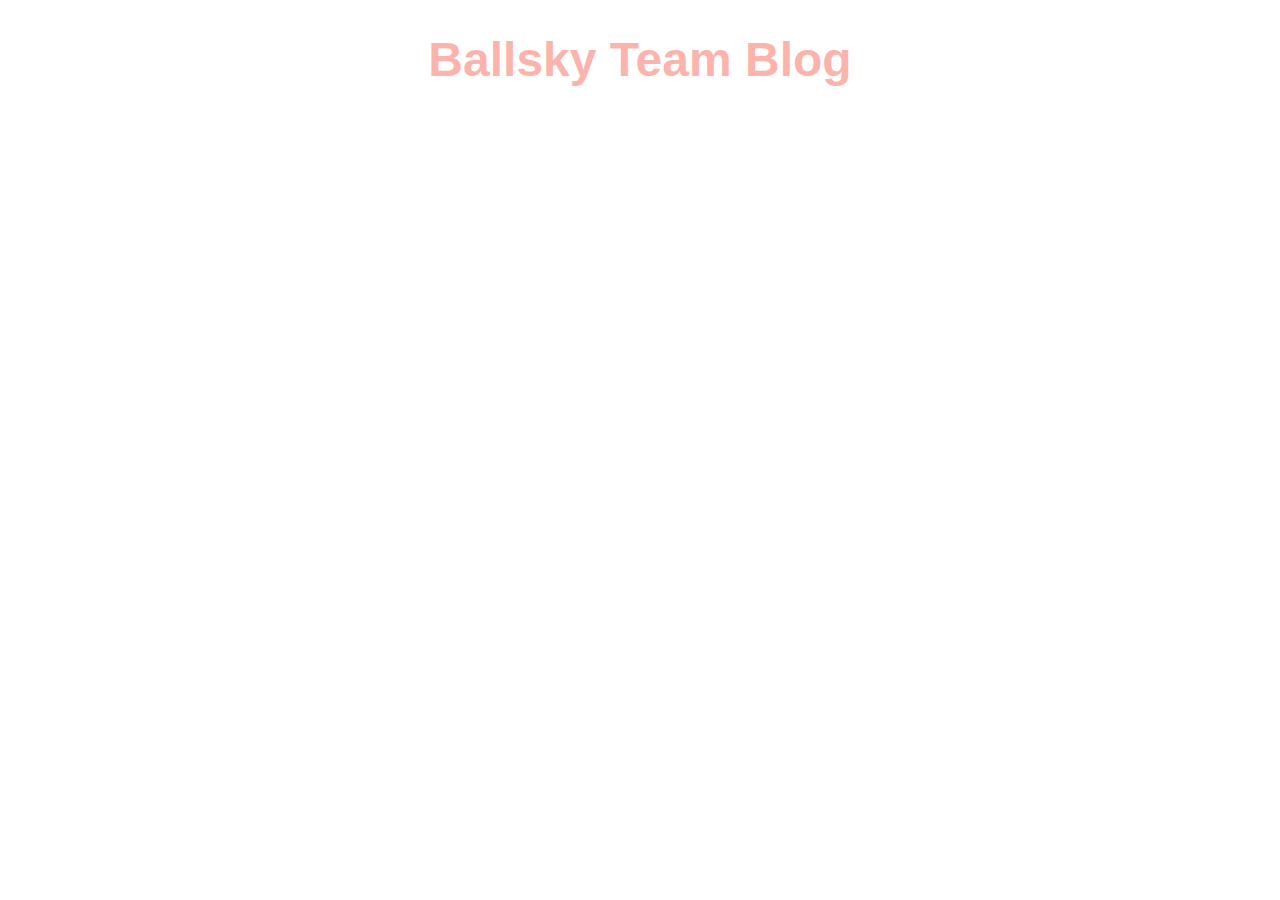
<file: built-in-modules/index.html>
<!DOCTYPE html>
<html lang="en">
  <head>
    <meta charset="UTF-8" />
    <meta http-equiv="X-UA-Compatible" content="IE=edge" />
    <meta name="viewport" content="width=device-width, initial-scale=1.0" />
    <link rel="stylesheet" href="scss/main.css" />
    <title>SASS Built In Modules</title>
  </head>
  <body>
    <h1>Ballsky Team Blog</h1>
  </body>
</html>
</file>
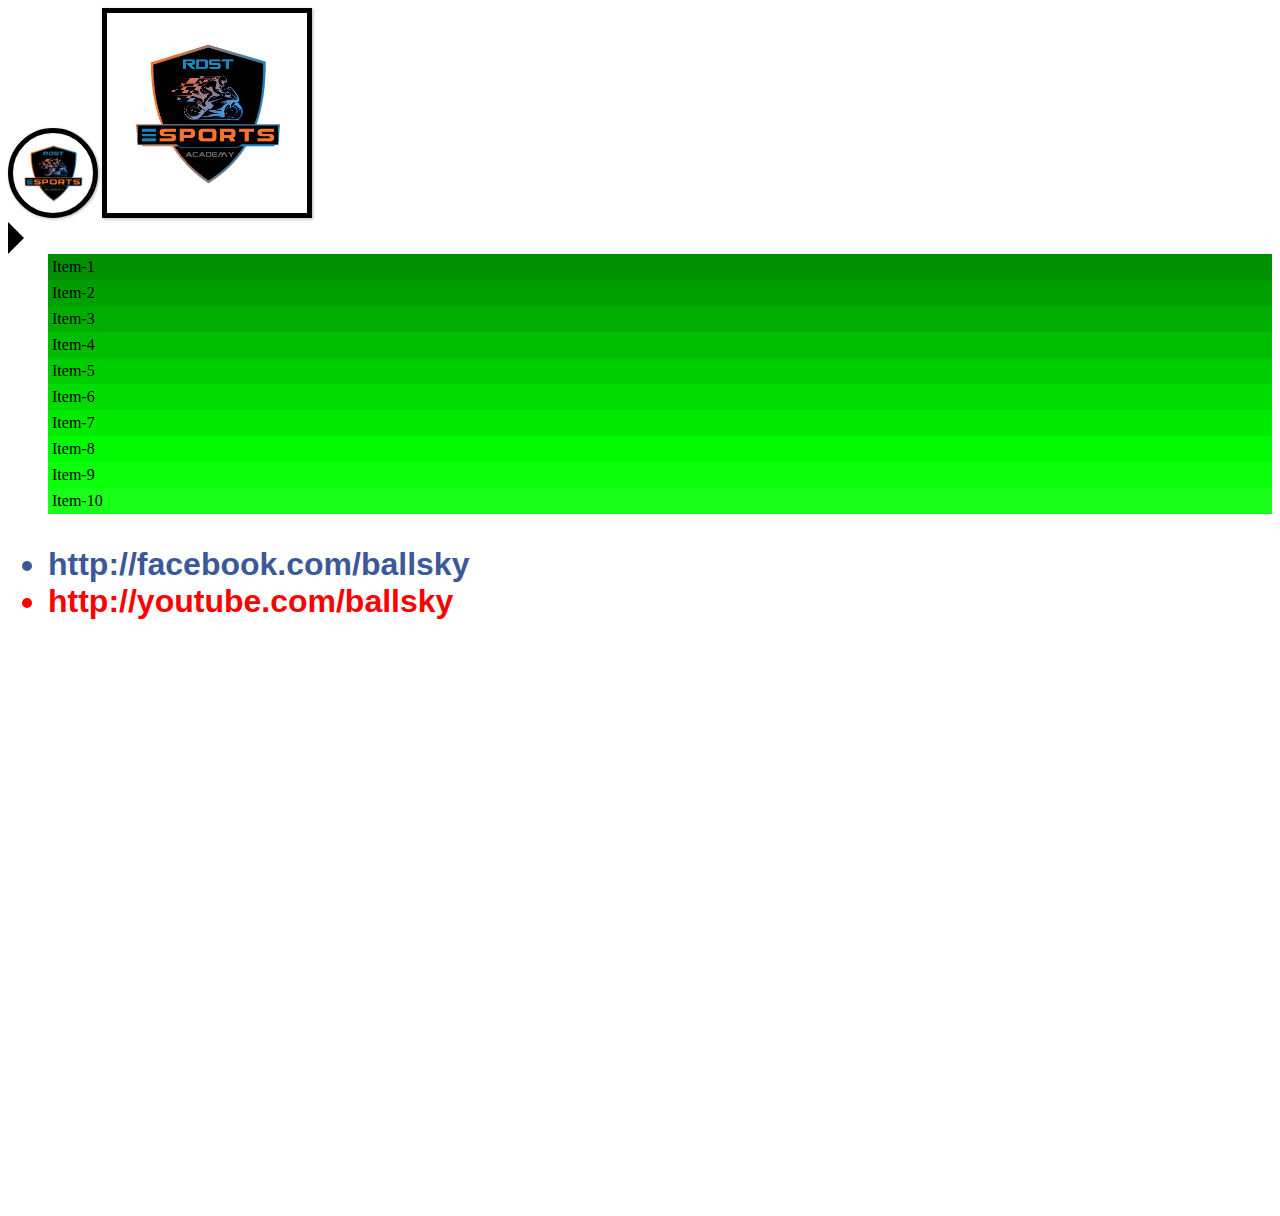
<file: flow-control/index.html>
<!DOCTYPE html>
<html lang="en">
  <head>
    <meta charset="UTF-8" />
    <meta http-equiv="X-UA-Compatible" content="IE=edge" />
    <meta name="viewport" content="width=device-width, initial-scale=1.0" />
    <link rel="stylesheet" href="scss/main.css" />
    <title>SASS Flow Control</title>
  </head>
  <body>
    <img src="img/Rdst.png" class="circle-profile" alt="Logo RDST" />
    <img src="img/Rdst.png" class="square-profile" alt="Logo RDST" />
    <div class="right"></div>
    <ul class="gradient">
      <li>Item-1</li>
      <li>Item-2</li>
      <li>Item-3</li>
      <li>Item-4</li>
      <li>Item-5</li>
      <li>Item-6</li>
      <li>Item-7</li>
      <li>Item-8</li>
      <li>Item-9</li>
      <li>Item-10</li>
    </ul>

    <ul class="socials">
      <li class="facebook">http://facebook.com/ballsky</li>
      <li class="youtube">http://youtube.com/ballsky</li>
    </ul>
  </body>
</html>
</file>
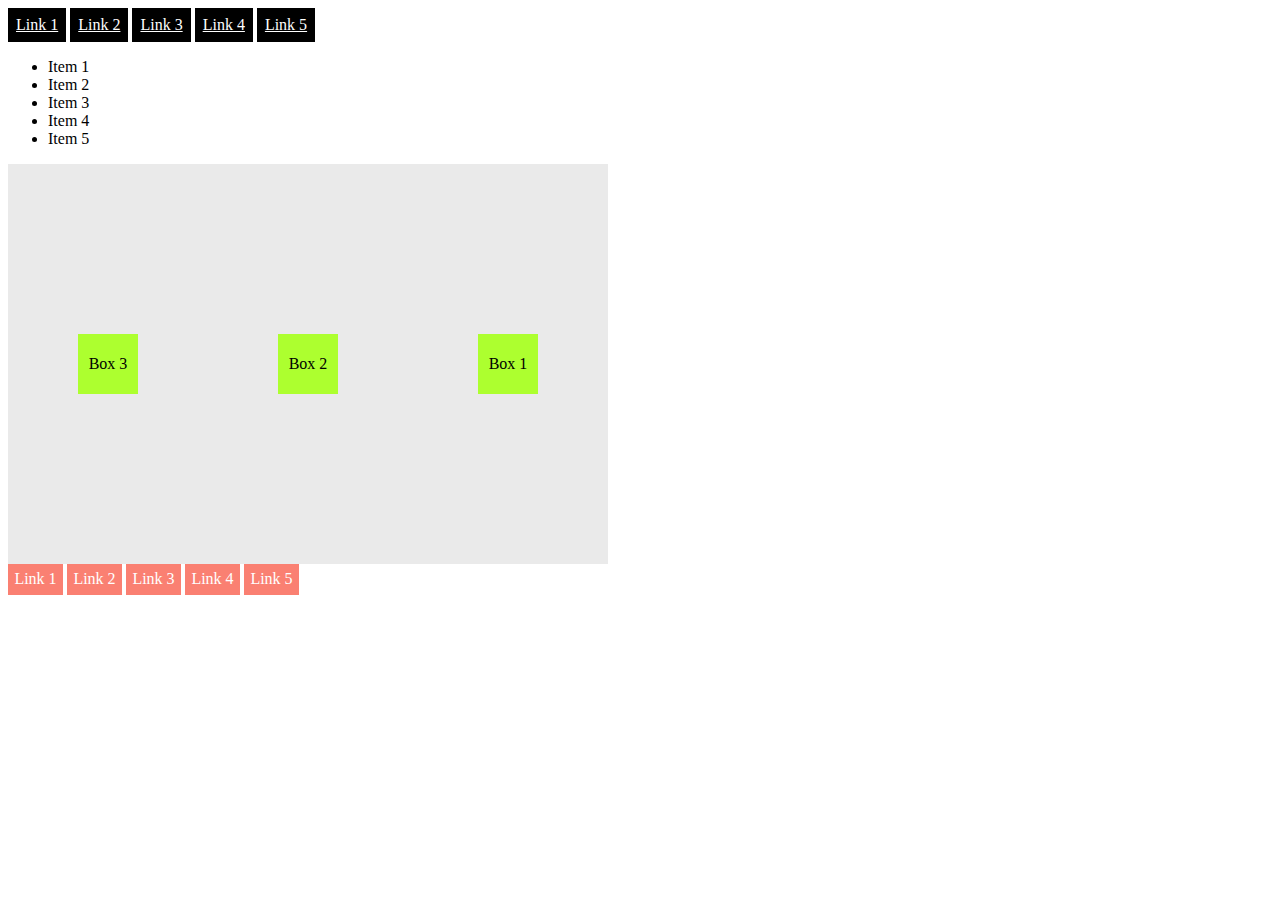
<file: mixin/index.html>
<!DOCTYPE html>
<html lang="en">
  <head>
    <meta charset="UTF-8" />
    <meta http-equiv="X-UA-Compatible" content="IE=edge" />
    <meta name="viewport" content="width=device-width, initial-scale=1.0" />
    <meta name="viewport" content="width=device-width, initial-scale=1.0" />
    <link rel="stylesheet" href="scss/main.css" />
    <title>SASS Mixin</title>
  </head>
  <body>
    <div class="header">
      <ul>
        <li><a href="">Link 1</a></li>
        <li><a href="">Link 2</a></li>
        <li><a href="">Link 3</a></li>
        <li><a href="">Link 4</a></li>
        <li><a href="">Link 5</a></li>
      </ul>
    </div>
    <div class="main">
      <ul>
        <li>Item 1</li>
        <li>Item 2</li>
        <li>Item 3</li>
        <li>Item 4</li>
        <li>Item 5</li>
      </ul>
      <div class="container">
        <div class="box">Box 1</div>
        <div class="box">Box 2</div>
        <div class="box">Box 3</div>
      </div>
    </div>
    <div class="footer">
      <ul>
        <li><a href="">Link 1</a></li>
        <li><a href="">Link 2</a></li>
        <li><a href="">Link 3</a></li>
        <li><a href="">Link 4</a></li>
        <li><a href="">Link 5</a></li>
      </ul>
    </div>
  </body>
</html>
</file>
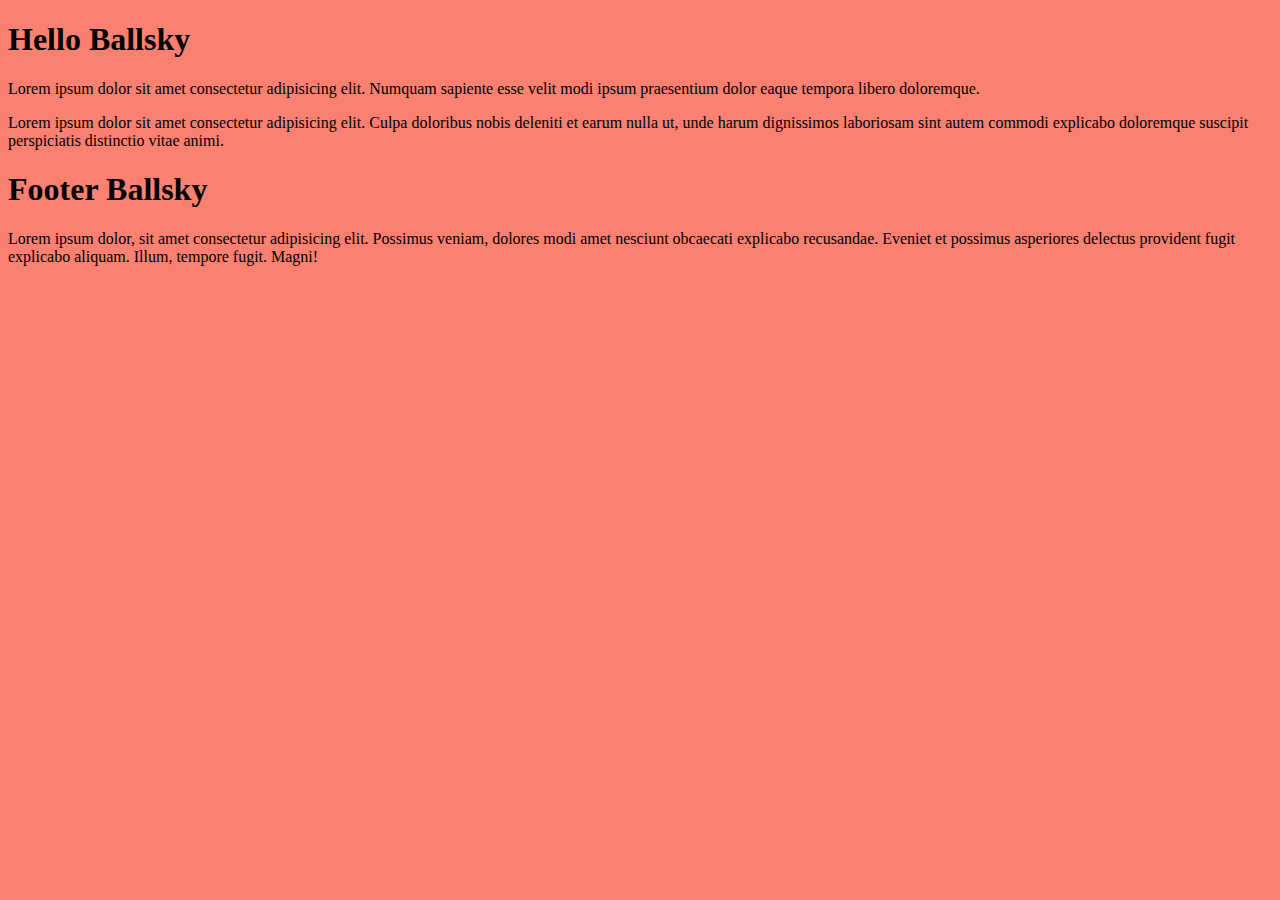
<file: nesting/index.html>
<!DOCTYPE html>
<html lang="en">
  <head>
    <meta charset="UTF-8" />
    <meta http-equiv="X-UA-Compatible" content="IE=edge" />
    <meta name="viewport" content="width=device-width, initial-scale=1.0" />
    <link rel="stylesheet" href="scss/main.css" />
    <title>Nesting</title>
  </head>
  <body>
    <div class="container">
      <section class="main">
        <div class="main-heading">
          <h1>Hello Ballsky</h1>
        </div>
        <div class="main-paragraf">
          <p>
            Lorem ipsum dolor sit amet consectetur adipisicing elit. Numquam
            sapiente esse velit modi ipsum praesentium dolor eaque tempora
            libero doloremque.
          </p>
          <p>
            Lorem ipsum dolor sit amet consectetur adipisicing elit. Culpa
            doloribus nobis deleniti et earum nulla ut, unde harum dignissimos
            laboriosam sint autem commodi explicabo doloremque suscipit
            perspiciatis distinctio vitae animi.
          </p>
        </div>
      </section>
      <footer>
        <div class="footer-heading">
          <h1>Footer Ballsky</h1>
        </div>
        <div class="footer-paragraf">
          <p>
            Lorem ipsum dolor, sit amet consectetur adipisicing elit. Possimus
            veniam, dolores modi amet nesciunt obcaecati explicabo recusandae.
            Eveniet et possimus asperiores delectus provident fugit explicabo
            aliquam. Illum, tempore fugit. Magni!
          </p>
        </div>
      </footer>
    </div>
  </body>
</html>
</file>
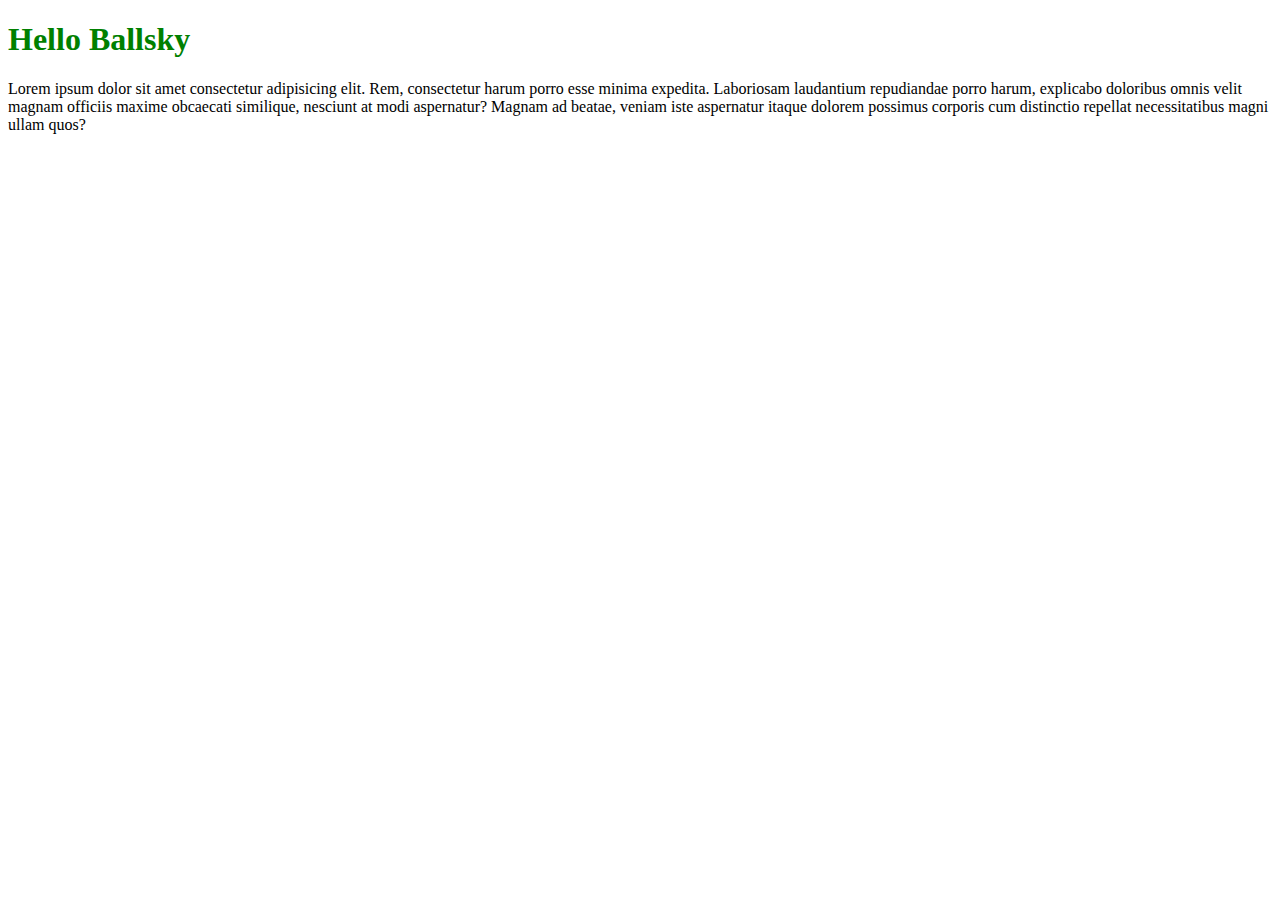
<file: variable/index.html>
<!DOCTYPE html>
<html lang="en">
  <head>
    <meta charset="UTF-8" />
    <meta http-equiv="X-UA-Compatible" content="IE=edge" />
    <meta name="viewport" content="width=device-width, initial-scale=1.0" />
    <link rel="stylesheet" href="sass/main.css" />
    <title>SASS Variable</title>
  </head>
  <body>
    <div class="container">
      <div class="header">
        <h1>Hello Ballsky</h1>
        <p>
          Lorem ipsum dolor sit amet consectetur adipisicing elit. Rem,
          consectetur harum porro esse minima expedita. Laboriosam laudantium
          repudiandae porro harum, explicabo doloribus omnis velit magnam
          officiis maxime obcaecati similique, nesciunt at modi aspernatur?
          Magnam ad beatae, veniam iste aspernatur itaque dolorem possimus
          corporis cum distinctio repellat necessitatibus magni ullam quos?
        </p>
      </div>
    </div>
  </body>
</html>
</file>
<file: built-in-modules/scss/main.css>
h1 {
  color: salmon;
  font-family: Arial, Helvetica, sans-serif;
  font-size: 3em;
  text-align: center;
}

/* adjust-color($color,
$red: null, $green: null, $blue: null, $hue: null, $saturation: null, $lightness: null,$whiteness: null, $blackness: null,$alpha: null) */
h1 {
  color: rgba(250, 128, 114, 0.6);
}/*# sourceMappingURL=main.css.map */
</file>
<file: flow-control/scss/main.css>
body {
  min-height: 1200px;
}

.square-profile {
  width: 200px;
  height: 200px;
  border: 5px solid black;
  box-shadow: 1px 1px 3px rgba(0, 0, 0, 0.3);
}

.circle-profile {
  width: 80px;
  height: 80px;
  border: 5px solid black;
  box-shadow: 1px 1px 3px rgba(0, 0, 0, 0.3);
  border-radius: 50%;
}

.nav {
  background-color: #999;
  color: #ddd;
}

.right {
  width: 0;
  height: 0;
  background-color: transparent;
  border-color: transparent;
  border-style: solid;
  border-width: 1em;
  border-left-color: black;
}

.gradient {
  margin: 0;
  pad: 0;
  list-style: none;
}
.gradient li:nth-child(1) {
  padding: 4px;
  background-color: #008f00;
}
.gradient li:nth-child(2) {
  padding: 4px;
  background-color: #009f00;
}
.gradient li:nth-child(3) {
  padding: 4px;
  background-color: #00ae00;
}
.gradient li:nth-child(4) {
  padding: 4px;
  background-color: #00bd00;
}
.gradient li:nth-child(5) {
  padding: 4px;
  background-color: #00cd00;
}
.gradient li:nth-child(6) {
  padding: 4px;
  background-color: #00dc00;
}
.gradient li:nth-child(7) {
  padding: 4px;
  background-color: #00eb00;
}
.gradient li:nth-child(8) {
  padding: 4px;
  background-color: #00fa00;
}
.gradient li:nth-child(9) {
  padding: 4px;
  background-color: #0bff0b;
}
.gradient li:nth-child(10) {
  padding: 4px;
  background-color: #1aff1a;
}

.socials {
  font-size: 2em;
  font-family: arial;
  font-weight: bold;
}
.socials .youtube {
  color: #ff0000;
}
.socials .facebook {
  color: #3b5998;
}/*# sourceMappingURL=main.css.map */
</file>
<file: mixin/scss/main.css>
.header ul {
  margin: 0;
  padding: 0;
  list-style: none;
}
.header ul li {
  display: inline-block;
}
.header ul li {
  background-color: black;
  padding: 0.5em;
}
.header ul li a {
  color: white;
}

.container {
  display: flex;
  justify-content: space-around;
  align-items: center;
  flex-direction: row-reverse;
  width: 600px;
  height: 400px;
  background-color: #eaeaea;
}
.container .box {
  width: 60px;
  height: 60px;
  background-color: greenyellow;
  text-align: center;
  line-height: 60px;
}

.footer ul {
  margin: 0;
  padding: 0;
  list-style: none;
}
.footer ul li {
  display: inline-block;
}
.footer ul li {
  padding: 0.4em;
  background-color: salmon;
}
.footer ul a {
  color: white;
  text-decoration: none;
}/*# sourceMappingURL=main.css.map */
</file>
<file: nesting/scss/main.css>
body {
  background-color: salmon;
}/*# sourceMappingURL=main.css.map */
</file>
<file: variable/sass/main.css>
h1 {
  color: green;
}/*# sourceMappingURL=main.css.map */
</file>
